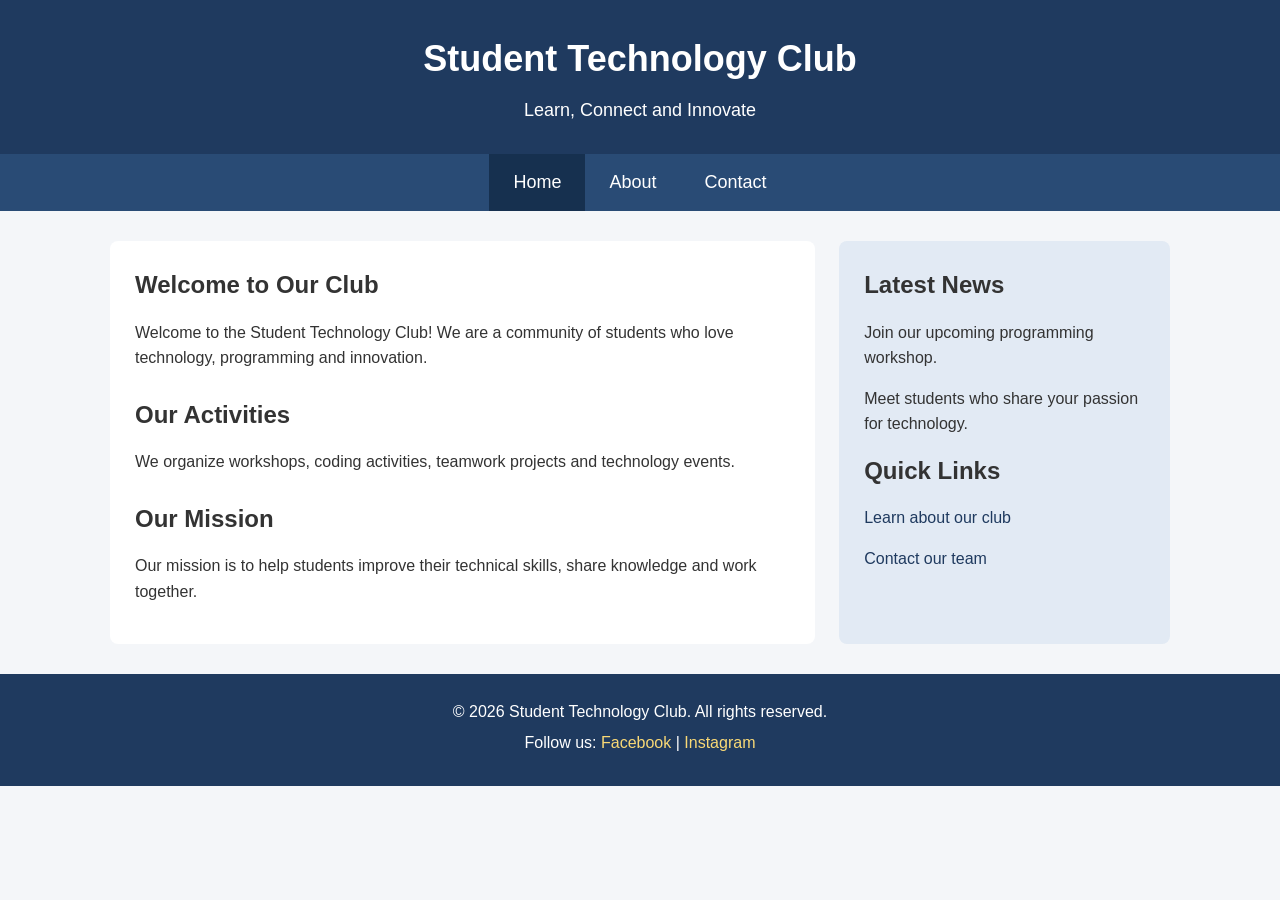
<file: project/index.html>
<!DOCTYPE html>
<html lang="en">
<head>
    <meta charset="UTF-8">
    <meta name="viewport" content="width=device-width, initial-scale=1.0">
    <title>Student Technology Club</title>
    <link rel="stylesheet" href="css/style.css">
</head>
<body>

    <header>
        <h1>Student Technology Club</h1>
        <p>Learn, Connect and Innovate</p>
    </header>

    <nav>
        <ul>
            <li><a href="index.html" class="active">Home</a></li>
            <li><a href="about.html">About</a></li>
            <li><a href="contact.html">Contact</a></li>
        </ul>
    </nav>

    <div class="container">
        <main>
            <h2>Welcome to Our Club</h2>
            <p>
                Welcome to the Student Technology Club!
                We are a community of students who love technology,
                programming and innovation.
            </p>

            <section>
                <h2>Our Activities</h2>
                <p>
                    We organize workshops, coding activities,
                    teamwork projects and technology events.
                </p>
            </section>

            <section>
                <h2>Our Mission</h2>
                <p>
                    Our mission is to help students improve their
                    technical skills, share knowledge and work together.
                </p>
            </section>
        </main>

        <aside>
            <h2>Latest News</h2>
            <p>Join our upcoming programming workshop.</p>
            <p>Meet students who share your passion for technology.</p>

            <h2>Quick Links</h2>
            <p><a href="about.html">Learn about our club</a></p>
            <p><a href="contact.html">Contact our team</a></p>
        </aside>
    </div>

    <footer>
        <p>&copy; 2026 Student Technology Club. All rights reserved.</p>
        <p>
            Follow us:
            <a href="https://www.facebook.com/">Facebook</a> |
            <a href="https://www.instagram.com/">Instagram</a>
        </p>
    </footer>

</body>
</html>
</file>
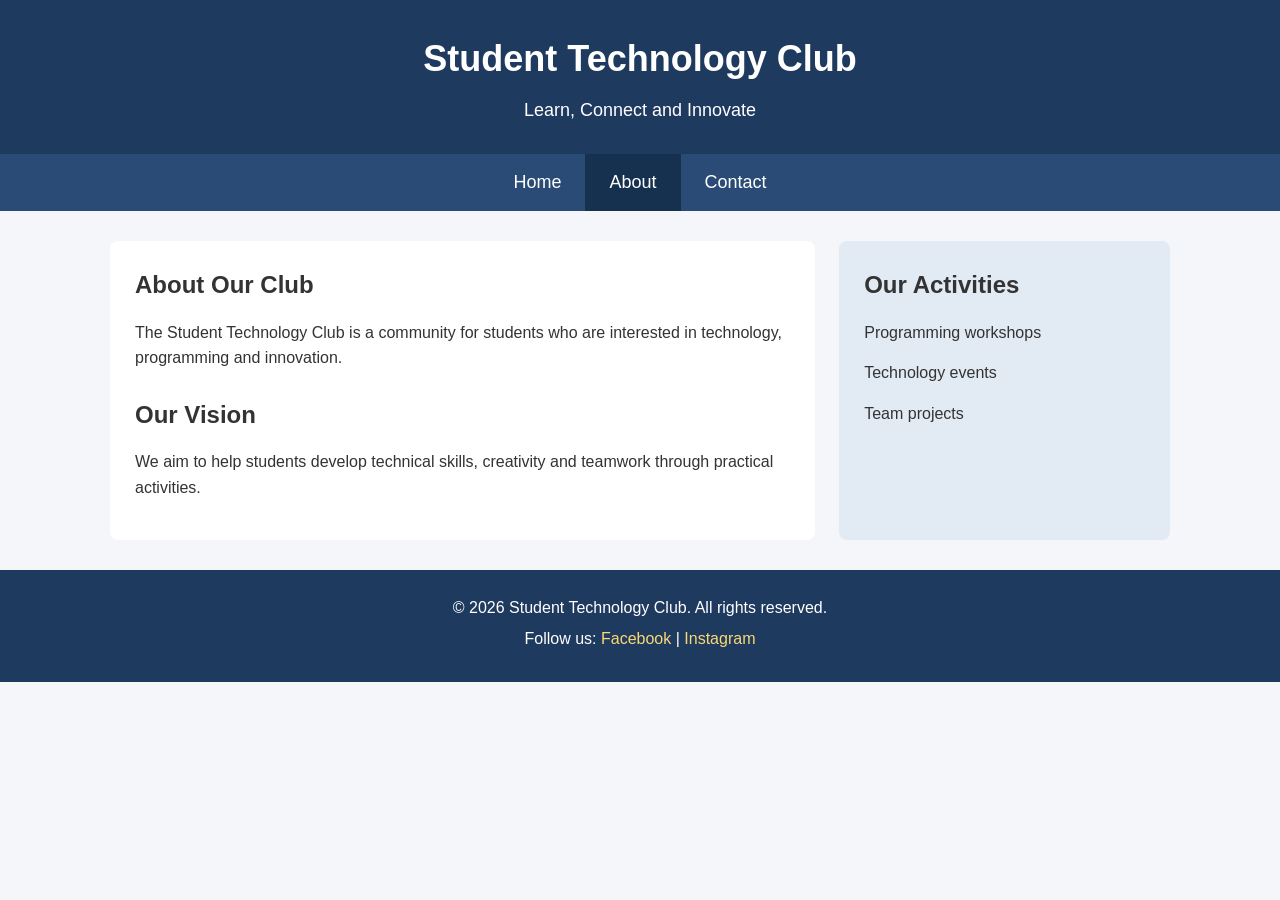
<file: project/about.html>
<!DOCTYPE html>
<html lang="en">
<head>
    <meta charset="UTF-8">
    <meta name="viewport" content="width=device-width, initial-scale=1.0">
    <title>About Us - Student Technology Club</title>
    <link rel="stylesheet" href="css/style.css">
</head>
<body>

    <header>
        <h1>Student Technology Club</h1>
        <p>Learn, Connect and Innovate</p>
    </header>

    <nav>
        <ul>
            <li><a href="index.html">Home</a></li>
            <li><a href="about.html" class="active">About</a></li>
            <li><a href="contact.html">Contact</a></li>
        </ul>
    </nav>

    <div class="container">
        <main>
            <h2>About Our Club</h2>
            <p>
                The Student Technology Club is a community
                for students who are interested in technology,
                programming and innovation.
            </p>

            <section>
                <h2>Our Vision</h2>
                <p>
                    We aim to help students develop technical skills,
                    creativity and teamwork through practical activities.
                </p>
            </section>
        </main>

        <aside>
            <h2>Our Activities</h2>
            <p>Programming workshops</p>
            <p>Technology events</p>
            <p>Team projects</p>
        </aside>
    </div>

    <footer>
        <p>&copy; 2026 Student Technology Club. All rights reserved.</p>
        <p>
            Follow us:
            <a href="https://www.facebook.com/">Facebook</a> |
            <a href="https://www.instagram.com/">Instagram</a>
        </p>
    </footer>

</body>
</html>
</file>
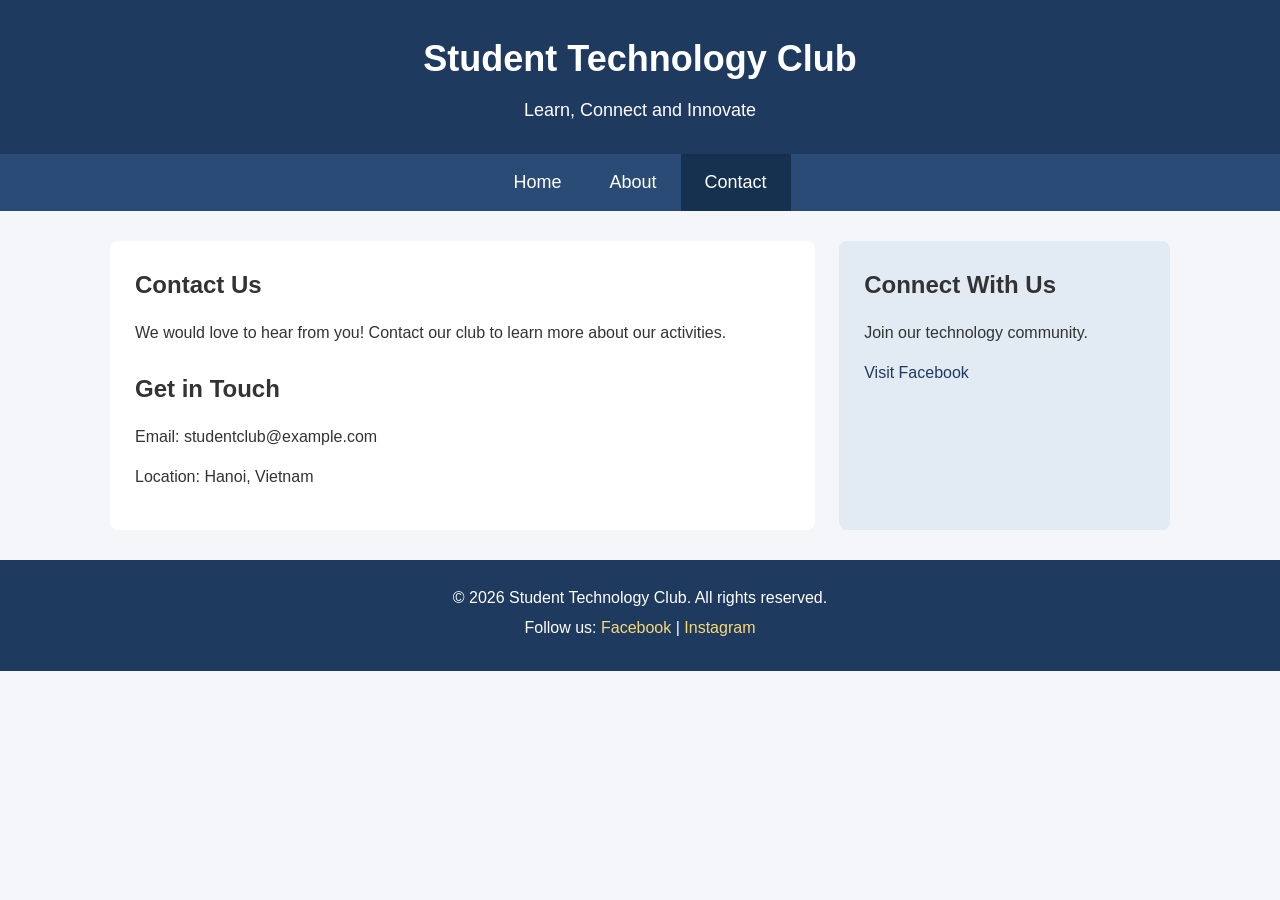
<file: project/contact.html>
<!DOCTYPE html>
<html lang="en">
<head>
    <meta charset="UTF-8">
    <meta name="viewport" content="width=device-width, initial-scale=1.0">
    <title>Contact Us - Student Technology Club</title>
    <link rel="stylesheet" href="css/style.css">
</head>
<body>

    <header>
        <h1>Student Technology Club</h1>
        <p>Learn, Connect and Innovate</p>
    </header>

    <nav>
        <ul>
            <li><a href="index.html">Home</a></li>
            <li><a href="about.html">About</a></li>
            <li><a href="contact.html" class="active">Contact</a></li>
        </ul>
    </nav>

    <div class="container">
        <main>
            <h2>Contact Us</h2>
            <p>
                We would love to hear from you!
                Contact our club to learn more about our activities.
            </p>

            <section>
                <h2>Get in Touch</h2>
                <p>Email: studentclub@example.com</p>
                <p>Location: Hanoi, Vietnam</p>
            </section>
        </main>

        <aside>
            <h2>Connect With Us</h2>
            <p>Join our technology community.</p>
            <p>
                <a href="https://www.facebook.com/">Visit Facebook</a>
            </p>
        </aside>
    </div>

    <footer>
        <p>&copy; 2026 Student Technology Club. All rights reserved.</p>
        <p>
            Follow us:
            <a href="https://www.facebook.com/">Facebook</a> |
            <a href="https://www.instagram.com/">Instagram</a>
        </p>
    </footer>

</body>
</html>
</file>
<file: project/css/style.css>
/* 1. General styles */
* {
    margin: 0;
    padding: 0;
    box-sizing: border-box;
}

body {
    font-family: Arial, sans-serif;
    width: 100%;
    line-height: 1.6;
    color: #333333;
    background-color: #f4f6f9;
}

/* 2. Header */
header {
    background-color: #1f3a5f;
    color: #ffffff;
    text-align: center;
    padding: 30px 20px;
}

header h1 {
    font-size: 36px;
    margin-bottom: 8px;
}

header p {
    font-size: 18px;
}

/* 3. Navigation */
nav {
    width: 100%;
    background-color: #294b75;
}

nav ul {
    list-style: none;
    display: flex;
    flex-direction: row;
    justify-content: center;
    align-items: center;
    flex-wrap: wrap;
}

nav ul li {
    display: block;
}

nav ul li a {
    display: block;
    color: #ffffff;
    background-color: #294b75;
    text-decoration: none;
    padding: 14px 24px;
    font-size: 18px;
}

nav ul li a:hover,
nav ul li a.active {
    background-color: #16304f;
    color: #ffffff;
}

/* 4. Main content and sidebar */
.container {
    display: flex;
    flex-direction: row;
    gap: 24px;
    max-width: 1100px;
    margin: 30px auto;
    padding: 0 20px;
    align-items: stretch;
}

main {
    flex: 7;
    min-width: 0;
    background-color: #ffffff;
    padding: 25px;
    border-radius: 8px;
}

aside {
    flex: 3;
    min-width: 0;
    background-color: #e2eaf4;
    padding: 25px;
    border-radius: 8px;
}

main h2,
aside h2 {
    margin-bottom: 15px;
}

main p,
aside p {
    margin-bottom: 15px;
}

main section {
    margin-top: 25px;
}

/* 5. Sidebar links */
aside a {
    color: #1f3a5f;
    text-decoration: none;
}

aside a:hover {
    text-decoration: underline;
}

/* 6. Footer */
footer {
    width: 100%;
    background-color: #1f3a5f;
    color: #ffffff;
    text-align: center;
    padding: 25px 20px;
}

footer p {
    margin-bottom: 5px;
}

footer a {
    color: #f9d976;
    text-decoration: none;
}

footer a:hover {
    text-decoration: underline;
}

/* 7. Responsive layout */
@media (max-width: 600px) {
    .container {
        flex-direction: column;
    }

    nav ul {
        flex-direction: row;
        text-align: center;
        flex-wrap: wrap;
    }

    nav ul li {
        width: auto;
    }

    nav ul li a {
        width: auto;
    }
}
</file>
